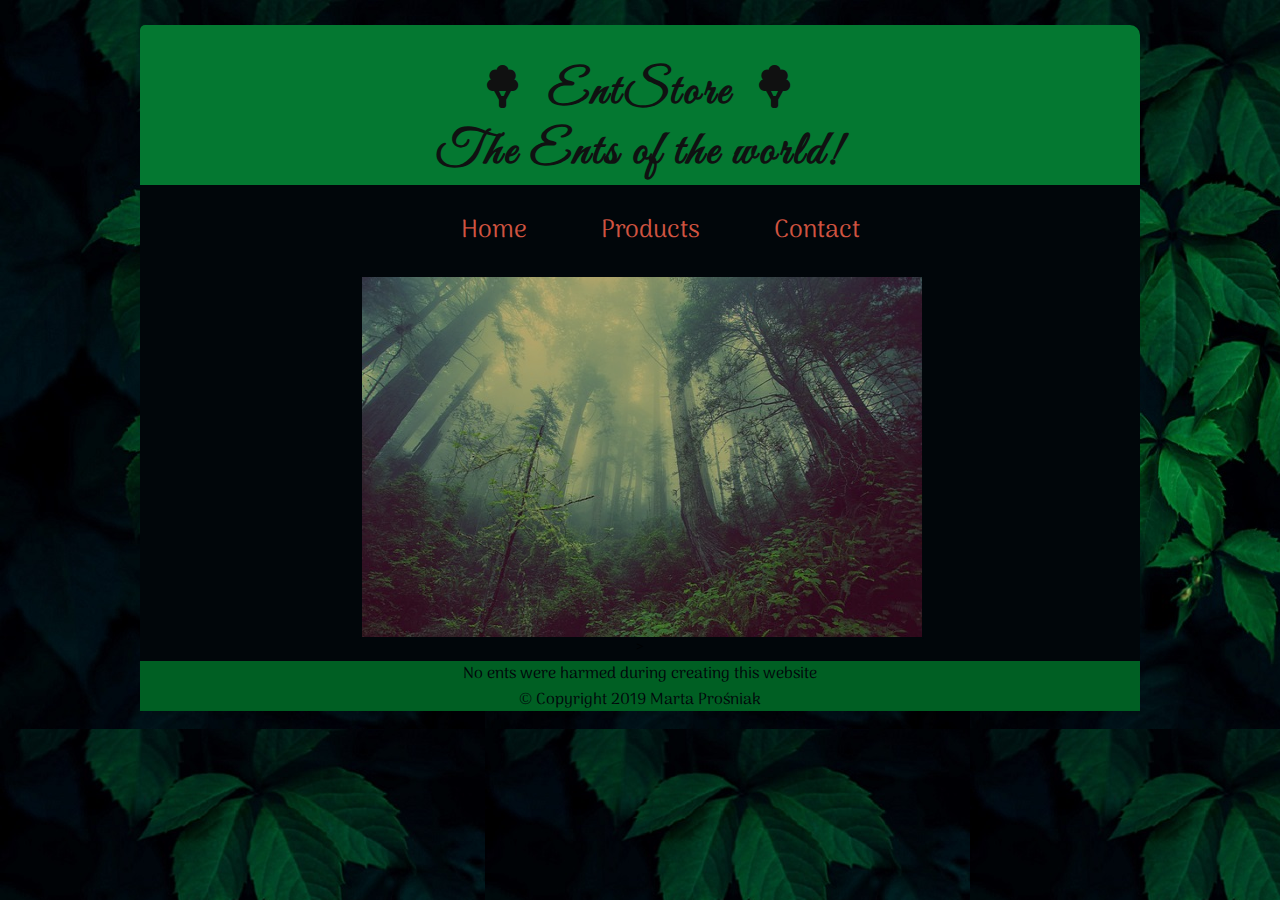
<file: www/index.html>
<!DOCTYPE HTML>
<html>
	<head>
		<title>EntStore</title><!-- Browser tab title. -->
		<meta charset="UTF-8"><!-- Tell browser encoding of the document -->
		<meta name="description" content="The Ents of the world!"><!-- For search engines. -->
		<meta name="keywords" content="ent, ents, forrest"><!-- For search engines. -->
		<meta name="author" content="marta_prosniak">
		<meta http-equiv="X-Ua-Compatible" content="IE=edge,chrome=1">
		<link rel="stylesheet" href="css/style.css"/>
		<link href="https://fonts.googleapis.com/css?family=Great+Vibes" rel="stylesheet">
		<link href="https://fonts.googleapis.com/css?family=Arima+Madurai" rel="stylesheet">
		<link rel="stylesheet" href="css/fontello.css" type="text/css" />
		<script src="https://cdnjs.cloudflare.com/ajax/libs/jquery/3.3.1/jquery.js"></script>
	</head>
	<body>
		<div id="solid_background">
			<header>
				<h1>
					<i class="icon-tree-2"></i>EntStore<i class="icon-tree-2"></i><br>
					The Ents of the world!
					</h1>
			</header>
			<nav>
				<ul>
					<li><a href="index.html">home</a></li>
					<li><a href="list.html">products</a></li>
					<li><a href="contact.html">contact</a></li>
				</ul>
			</nav>
			<section id="main">
				<div id="banner">
					<img src="img/trees.jpg" alt="EntStore" height="360" width="560">
				</div>>
			</section>
			
			<footer>
				No ents were harmed during creating this website<br>&copy; Copyright 2019 Marta Prośniak
			</footer>
		</div>
	</body>
</html>
</file>
<file: www/css/style.css>
body {
    margin: auto;
    width: 1000px;
    background-image: url("../img/ents.jpg");
    background-repeat: repeat;
}

#solid_background {
	background-color: #01060A;
	border-radius: 5px 10px 0px 0px;
	border-color: #01060A;
	min-height: 600px;
	font-family: 'Arima Madurai', cursive;
}


header {
    margin: auto;
	margin-top: 25px;
    height: 150px;
	text-align: center;
	padding: 5px;
	background-color: #047831;
	border-color: #C77318;
	border-radius: 5px 10px 0px 0px;
	font-family: 'Great Vibes', cursive;
	font-size: 24px;
}

header a {
	text-decoration: none;
}

h1 {
	letter-spacing: 3px;
	color: #101111;
}


nav {
	margin: auto;
	height: 50px;
	text-align: center;
}
nav ul {
    list-style-type: none; /* Remove bullets. */
    margin: 20px;

}

nav ul li {
    display: inline-block;
    padding-left: 30px;
	padding-right: 30px;
}

nav ul li a {
    display: block; 
    padding: 5px;
    text-decoration: none;
    font-size: 25px;
	color: #CF5340;
    text-transform: capitalize;
}

nav ul li a:hover{
    background-color: #CF5340;
    text-decoration: none;
	color: #01060A;
	-moz-transform: rotate(3deg);
	-webkit-transform: rotate(3deg);
	-o-transform: rotate(3deg);
	-ms-transform: rotate(3deg);
	transform: rotate(3deg);
	transition: all .5s ease-in-out;
}

section {
	min-height: 350px;
	text-align: center;
}

#userPlace {
	width: 150px;
	min-height: 380px;
	margin: 0px 25px 20px 30px;
	float: left;
	background-color: #A2B2AF;
	border: 2px solid #01060A;
	border-radius: 5px;

}

#listHeader {
	background-color: #119141;
	color: #01060A;
	border-color: #63C132;
	border-bottom: 4px solid #01060A;
	font-weight: 700;
	height: 40px;
	text-align: center;
	padding-top: 10px;
	width: 150px;
	font-size: 20px;
	border-radius: 2px;
}

#userList {
	list-style-type: none;
	margin: 0px;
	padding: 1px;

}

#userList li {
	display: block;
	text-decoration: none;
	border-bottom: 2px solid #C83617;
}

#userList li:hover{
    background-color: #C83617;
	text-decoration: none;
	color: #B7C9C6;
	border: 2px solid #B7C9C6;
	-moz-transform: scale(0.98);
	-webkit-transform: scale(0.98);
	-o-transform: scale(0.98);
	-ms-transform: scale(0.98);
	transform: scale(0.98);
}	


h4 {
	font-family: 'Arima Madurai', cursive;
	font-size: 18px;
}

footer {
    clear: both;
	text-align: center;
	color: #01060A;
	height: 50px;
	background-color: #005F23;
}

#title {
	background-color: #119141;
	color: #01060A;
	border: 2px solid #01060A;
	font-weight: 700;
	height: 40px;
	text-align: center;
	padding-top: 10px;
	font-size: 20px;
	border-radius: 2px;
}



table.entsTable {
    text-align: center;
    margin: 20px 30px 20px 0px;
	min-width: 700px;
	min-height: 300px;
	font-size: 18px;
}

table.entsTable th, table.entsTable td {
	width: 100px;
    text-decoration: none;
    color: #060807;
}

table.entsTable, table.entsTable tr, table.entsTable th, table.entsTable td {
    border: 2px solid #01060A;
	border-radius: 2px;
}

#nestsCol th{
	border-bottom: 0px;
	border-right: 0px;
	border-left: 0px;
	margin: 0px;
	padding: 0px;
}

table.entsTable th {
    background-color: #C83617;
	color: #101413;
}

table.entsTable td, table.entsTable input.button {
    background-color: #A2B2AF;
}

table.entsTable input.button:hover {
    background-color: #04782F;
	text-decoration: none;
	color: #c9c2a1;
	cursor: pointer;
	-moz-transform: scale(0.98);
	-webkit-transform: scale(0.98);
	-o-transform: scale(0.98);
	-ms-transform: scale(0.98);
	transform: scale(0.98);
}

table.entsTable input {
	background-color: #c9c2a1;
	text-decoration: none;
	color: #2a3b0f;
	cursor: pointer;
	border: 2px solid #01060A;
    border-radius: 2px;
	height: 40px;
	margin: 0px 2px 0px 2px;
	padding: 1px;
	font-size: 18px;
	color: #060807;
	width: 110px;
}

#contactContainer {
	text-align: center;
    margin: 20px auto 20px auto;
	width: 500px;
	height: 300px;
	font-size: 18px;
	background-color: #A2B2AF;
	border: 2px solid #01060A;
	border-radius: 5px;
}

#formHeader {
	background-color: #119141;
	margin: 0px;
	color: #01060A;
	border-color: #63C132;
	border-bottom: 4px solid #01060A;
	font-weight: 700;
	height: 40px;
	text-align: center;
	padding: 10px 0px 0px 0px;
	width: 500px;
	font-size: 20px;
	border-radius: 2px;
	font-family: 'Arima Madurai', cursive;
}

#contactForm {
	text-align: center;
    margin: 5px auto auto auto;
	width: 500px;
	height: 275px;
	background-color: #A2B2AF;
}

#fields {
	margin: auto;
	width: 450px;
	height: 240px;
	border: 2px solid #C83617;
}

.label {
    float: left;
	margin: 8px;
	width: 200px;
	border-bottom: 1px solid #FF2C00;
	height: 25px;
	color: #2A3532;
	font-weight: 600;
}


form input[type=reset], form input[type=submit] {
	font-size: 16px;
	background-color: #B7C9C6;
}

input:hover {
	cursor: pointer;
	background-color: #bad6d0;
	color: #A52206;
	border: 2px solid #FF7F5A;
}

span.delivery:hover{
	color: #A52206;
}

input {
	float: left;
	margin: 8px;
	width: 200px;
	border: 1px solid #101111;
	border-radius: 2px;
	height: 25px;
	background-color: #B9CCC8;
	text-align: center;
	font-family: 'Arima Madurai', cursive;
}

input[type="radio"]{
	width: 10px;
	height: 30px;
}

select {
	float: left;
	margin: 10px;
	width: 200px;
	height: 30px;
	font-family: 'Arima Madurai', cursive;
	border: 1px solid #101111;
	border-radius: 2px;
	background-color: #B9CCC8;
	text-align: center;
	font-size: 18px;
}

span.delivery {
	float: left;
	margin-top: 10px;
	height: 30px;
}

select:hover{
	text-decoration: none;
	background-color: #bad6d0;
	border: 2px solid #FF7F5A;
	cursor: pointer;
	-moz-transform: scale(0.98);
	-webkit-transform: scale(0.98);
	-o-transform: scale(0.98);
	-ms-transform: scale(0.98);
	transform: scale(0.98);
}

#opt{
	background-color: #B9CCC8;
	color: #FF2C00;
}

#opt:hover{
	background-color: #FF2C00;
	color: #B9CCC8;
	border: 2px solid #B7C9C6;
	cursor: pointer;
	-moz-transform: scale(0.98);
	-webkit-transform: scale(0.98);
	-o-transform: scale(0.98);
	-ms-transform: scale(0.98);
	transform: scale(0.98);
}

#dataContainer {
	text-align: center;
    margin: 20px auto 20px auto;
	width: 500px;
	height: 280px;
	font-size: 18px;
	background-color: #A2B2AF;
	border: 2px solid #01060A;
	border-radius: 5px;
}

#userInfo {
	text-align: center;
    margin: 20px auto 20px auto;
	width: 400px;
	height: 200px;
	font-size: 18px;
	background-color: #A2B2AF;
	border-radius: 5px;
}

#userInfo {
	list-style-type: none;
	margin: auto;
	padding: 10px;
}

#userInfo li {
	display: block;
	text-decoration: none;
	border-bottom: 1px solid #C83617;
	letter-spacing: 2px;
}

#userColor {
	border: 1px solid #01060A;
	border-radius: 2px;
	letter-spacing: 2px;
	height: 20px;
	width: 100px;
	display: block;
	margin: 10px auto 10px auto;
}

#banner{
	width: 560px;
	height: 360px;
	margin: 20px auto 0px auto;
}

img {
	border: 2px solid #01060A;
	border-radius: 2px;
	opacity: 0.8;
}

img:hover{
	opacity: 1;
	transform: scale(1.05);
	transition: all .5s ease-in-out;
}
</file>
<file: www/css/fontello.css>
@font-face {
  font-family: 'fontello';
  src: url('../font/fontello.eot?39773296');
  src: url('../font/fontello.eot?39773296#iefix') format('embedded-opentype'),
       url('../font/fontello.woff2?39773296') format('woff2'),
       url('../font/fontello.woff?39773296') format('woff'),
       url('../font/fontello.ttf?39773296') format('truetype'),
       url('../font/fontello.svg?39773296#fontello') format('svg');
  font-weight: normal;
  font-style: normal;
}
/* Chrome hack: SVG is rendered more smooth in Windozze. 100% magic, uncomment if you need it. */
/* Note, that will break hinting! In other OS-es font will be not as sharp as it could be */
/*
@media screen and (-webkit-min-device-pixel-ratio:0) {
  @font-face {
    font-family: 'fontello';
    src: url('../font/fontello.svg?39773296#fontello') format('svg');
  }
}
*/
 
 [class^="icon-"]:before, [class*=" icon-"]:before {
  font-family: "fontello";
  font-style: normal;
  font-weight: normal;
  speak: none;
 
  display: inline-block;
  text-decoration: inherit;
  width: 1em;
  margin-right: .2em;
  text-align: center;
  /* opacity: .8; */
 
  /* For safety - reset parent styles, that can break glyph codes*/
  font-variant: normal;
  text-transform: none;
 
  /* fix buttons height, for twitter bootstrap */
  line-height: 1em;
 
  /* Animation center compensation - margins should be symmetric */
  /* remove if not needed */
  margin-left: .2em;
 
  /* you can be more comfortable with increased icons size */
  /* font-size: 120%; */
 
  /* Font smoothing. That was taken from TWBS */
  -webkit-font-smoothing: antialiased;
  -moz-osx-font-smoothing: grayscale;
 
  /* Uncomment for 3D effect */
  /* text-shadow: 1px 1px 1px rgba(127, 127, 127, 0.3); */
}
 
.icon-tree-2:before { content: '\e83f'; padding-left: 10px; padding-right: 10px;} /* '' */
.icon-tree-2:hover { 
	color: #C83617;
	transition: all .5s ease-in-out;
	text-shadow: 20px 10px 19px rgba(42,59,15,0.3);
	cursor: pointer;
}
</file>
